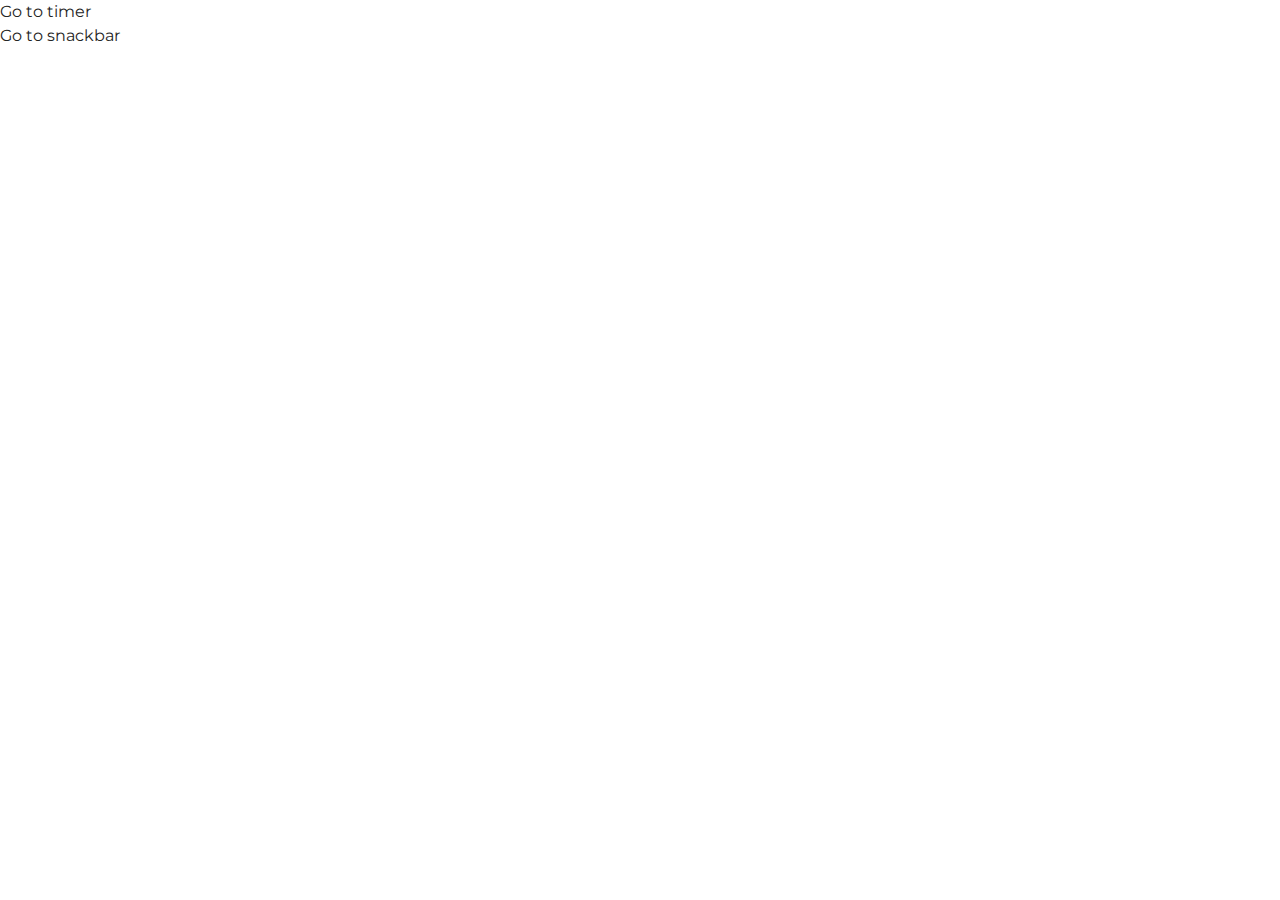
<file: src/index.html>
<!DOCTYPE html>
<html lang="en">
  <head>
    <meta charset="UTF-8" />
    <link rel="icon" type="image/svg+xml" href="/favicon.svg" />
    <meta name="viewport" content="width=device-width, initial-scale=1.0" />
    <title>Vanilla App Template</title>
    <link rel="stylesheet" href="./css/styles.css" />
    <link rel="preconnect" href="https://fonts.googleapis.com">
    <link rel="preconnect" href="https://fonts.gstatic.com" crossorigin>
    <link href="https://fonts.googleapis.com/css2?family=Montserrat:ital,wght@0,100..900;1,100..900&display=swap" rel="stylesheet">
  </head>
  <body>
  <a href="./1-timer.html">Go to timer</a>
  <a href='./2-snackbar.html'>Go to snackbar</a>
  </body>
</html>
</file>
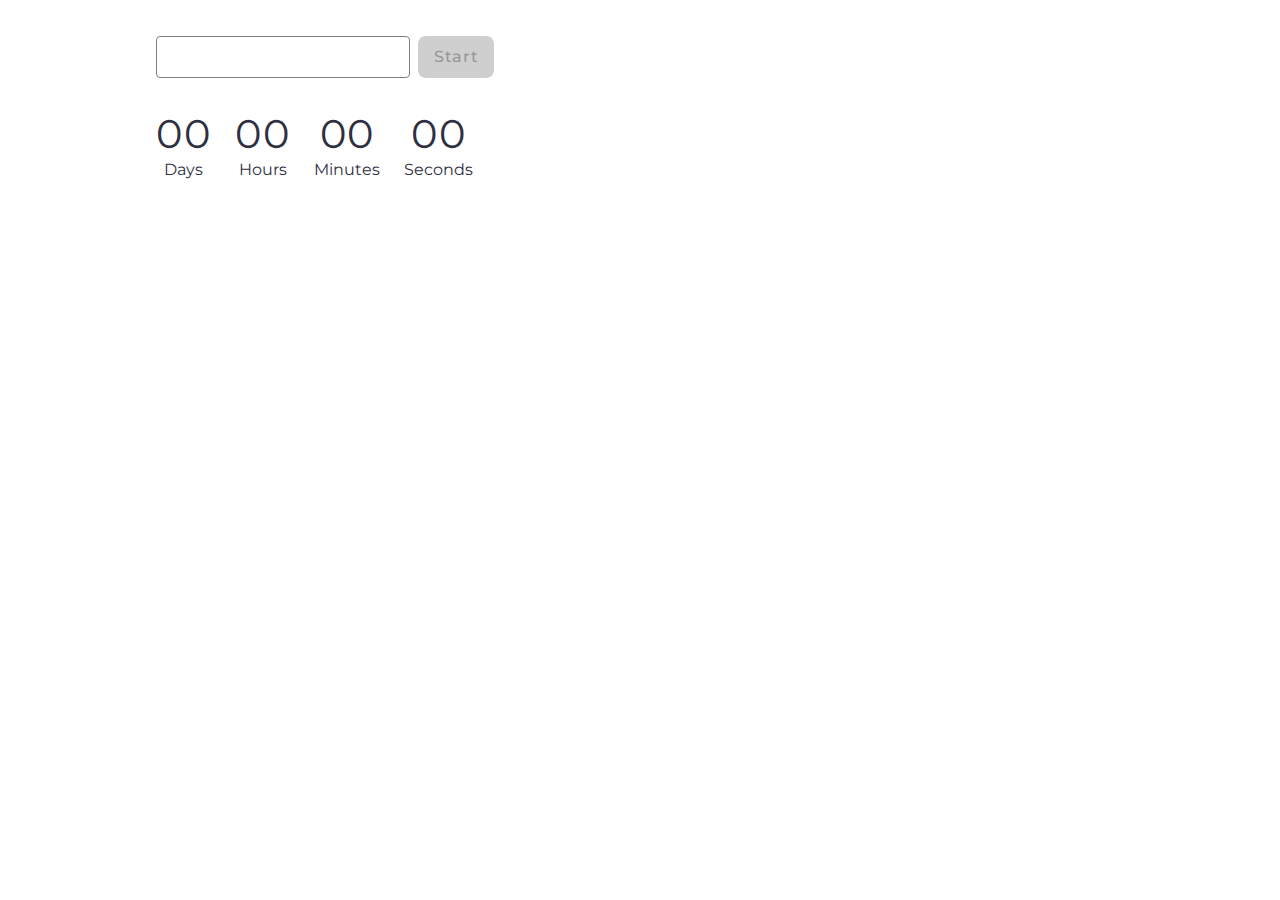
<file: src/1-timer.html>
<!DOCTYPE html>
<html lang='en'>
<head>
  <meta charset='UTF-8' />
  <meta http-equiv='X-UA-Compatible' content='IE=edge' />
  <meta name='viewport' content='width=device-width, initial-scale=1.0' />
  <title>Page 2</title>
  <link rel='stylesheet' href='./css/styles.css' />
  <link rel="preconnect" href="https://fonts.googleapis.com">
  <link rel="preconnect" href="https://fonts.gstatic.com" crossorigin>
  <link href="https://fonts.googleapis.com/css2?family=Montserrat:ital,wght@0,100..900;1,100..900&display=swap" rel="stylesheet">
</head>
<body>
<main class='timer-main'>
  <div class='timer-form'>
    <input class='time-input' type='text' id='datetime-picker' />
    <button class='start-button' type='button' disabled data-start>Start</button>
  </div>

  <div class='timer'>
    <div class='field'>
      <span class='value' data-days>00</span>
      <span class='label'>Days</span>
    </div>
    <div class='field'>
      <span class='value' data-hours>00</span>
      <span class='label'>Hours</span>
    </div>
    <div class='field'>
      <span class='value' data-minutes>00</span>
      <span class='label'>Minutes</span>
    </div>
    <div class='field'>
      <span class='value' data-seconds>00</span>
      <span class='label'>Seconds</span>
    </div>
  </div>
</main>
<script src='./js/1-timer.js' type='module'></script>
</body>
</html>
</file>
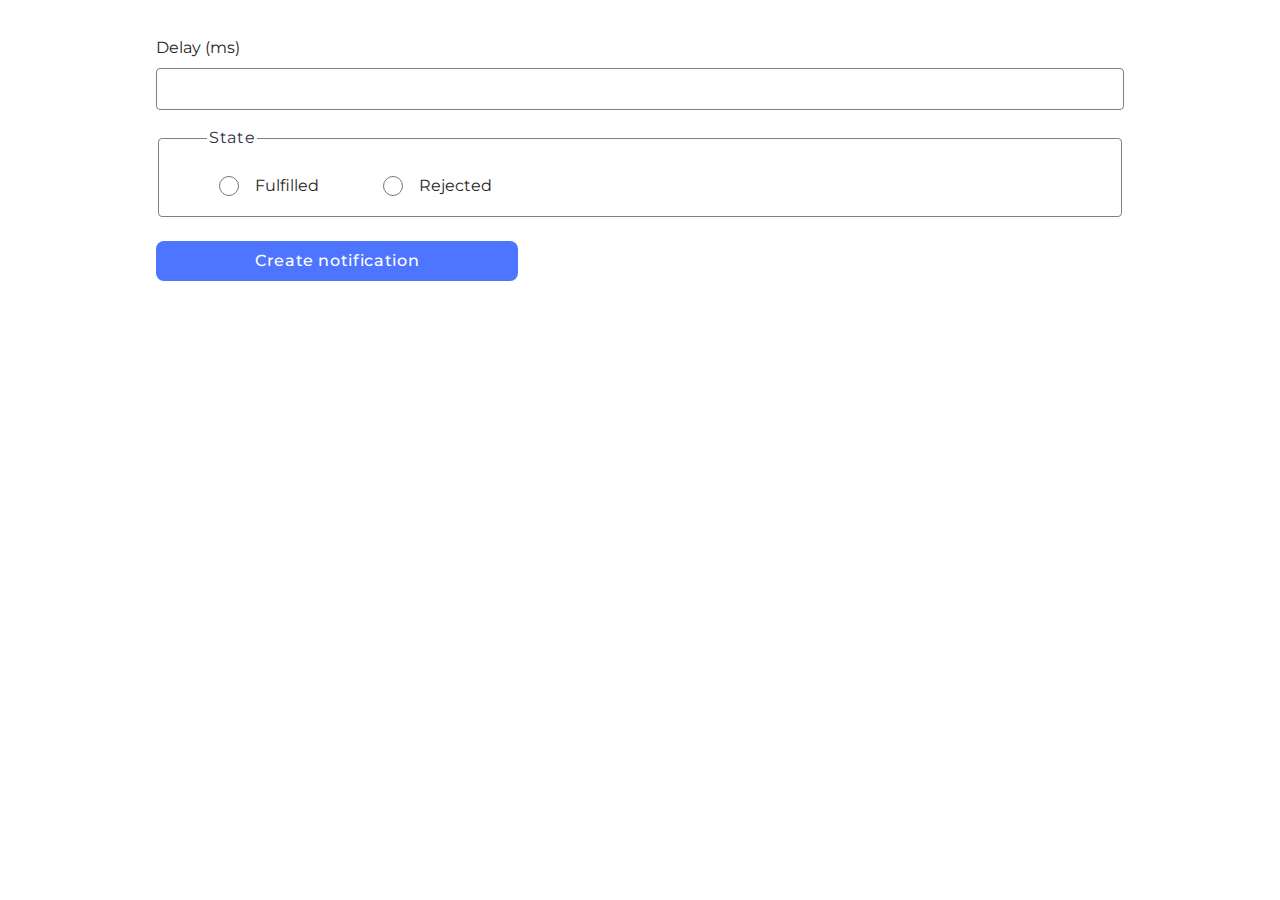
<file: src/2-snackbar.html>
<!DOCTYPE html>
<html lang='en'>
<head>
  <meta charset='UTF-8' />
  <meta http-equiv='X-UA-Compatible' content='IE=edge' />
  <meta name='viewport' content='width=device-width, initial-scale=1.0' />
  <title>Page 3</title>
  <link rel='stylesheet' href='./css/styles.css' />
  <link rel='preconnect' href='https://fonts.googleapis.com'>
  <link rel='preconnect' href='https://fonts.gstatic.com' crossorigin>
  <link href='https://fonts.googleapis.com/css2?family=Montserrat:ital,wght@0,100..900;1,100..900&display=swap'
        rel='stylesheet'>
</head>
<body>
<main class='snackbar-main'>
  <form class='form'>
    <label class='delay'>
      Delay (ms)
      <input class='delay-input' type='number' name='delay' required />
    </label>

    <fieldset>
      <legend>State</legend>
      <label class='state-radio-button'>
        <input class='' type='radio' name='state' value='fulfilled' required />
        Fulfilled
      </label>
      <label>
        <input type='radio' name='state' value='rejected' required />
        Rejected
      </label>
    </fieldset>

    <button class='snackbar-button' type='submit'>Create notification</button>
  </form>
</main>
</body>
<script src='./js/2-snackbar.js' type='module'></script>
</html>
</file>
<file: src/css/styles.css>
/**
  |============================
  | include css partials with
  | default @import url()
  |============================
*/
/* Common styles */
@import url('./reset.css');
@import url('./base.css');
@import url('./container.css');
@import url('./animations.css');

/* Sections style */
@import url('./header.css');
@import url('./vite-promo.css');
@import url('./badges.css');
@import url('./back-link.css');
@import url('./footer.css');
@import url('./timer.css');
@import url('./snackbar.css');
</file>
